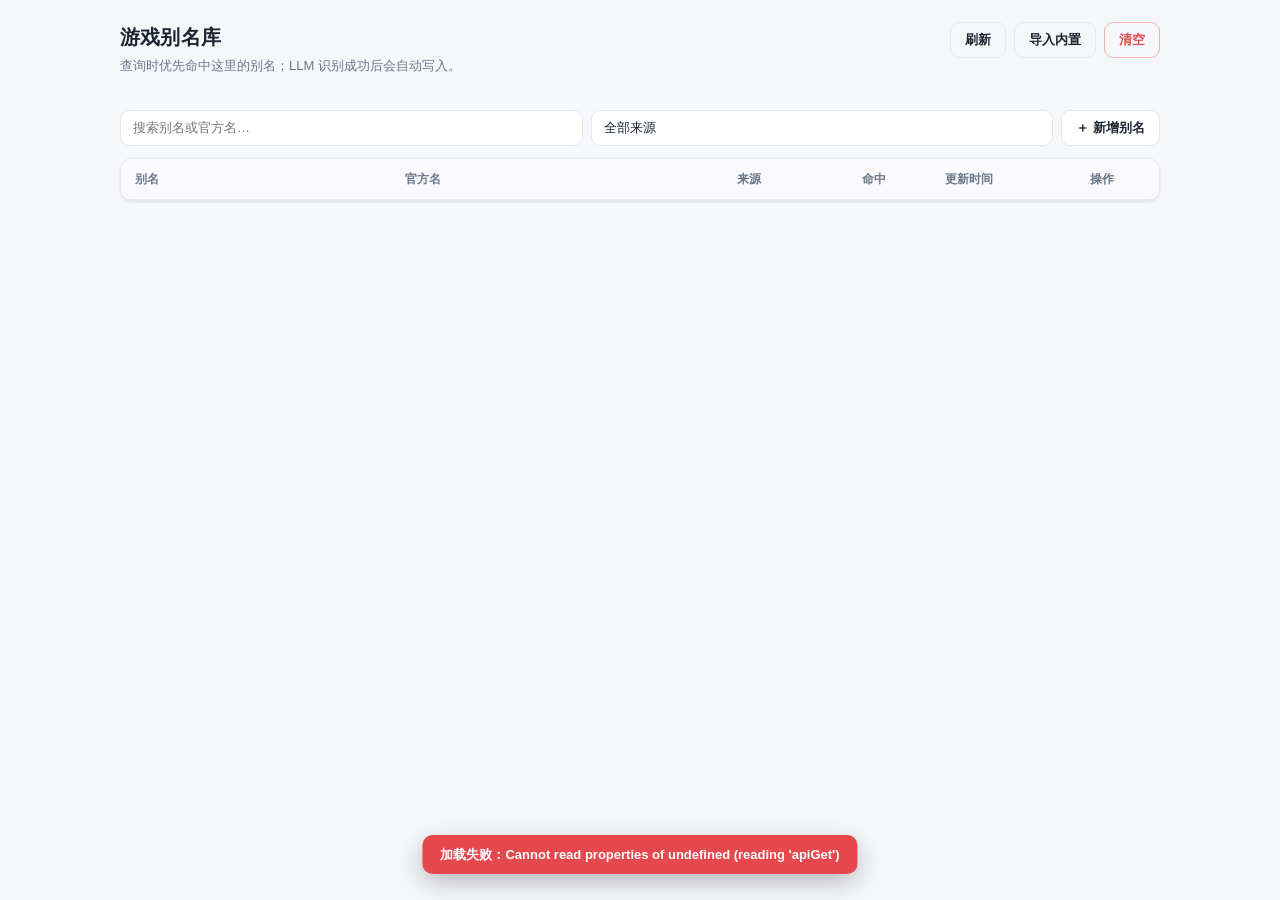
<file: views/aliases/index.html>
<!doctype html>
<html lang="zh-CN">
  <head>
    <meta charset="utf-8" />
    <meta name="viewport" content="width=device-width, initial-scale=1" />
    <title>别名管理</title>
    <link rel="stylesheet" href="./style.css" />
  </head>
  <body>
    <div class="page">
      <header class="head">
        <div class="head-text">
          <h1 id="title">游戏别名库</h1>
          <p class="sub" id="subtitle">
            查询时优先命中这里的别名；LLM 识别成功后会自动写入。
          </p>
        </div>
        <div class="head-actions">
          <button class="btn ghost" id="btn-refresh" title="刷新">刷新</button>
          <button class="btn ghost" id="btn-import" title="把内置别名表导入库中">
            导入内置
          </button>
          <button class="btn danger-ghost" id="btn-clear" title="清空别名">清空</button>
        </div>
      </header>

      <section class="stats" id="stats"></section>

      <section class="toolbar">
        <input
          id="search"
          class="input"
          type="search"
          placeholder="搜索别名或官方名…"
          autocomplete="off"
        />
        <select id="source-filter" class="input select" title="按来源筛选">
          <option value="">全部来源</option>
          <option value="user">用户添加</option>
          <option value="llm">LLM 自动</option>
          <option value="builtin">内置表</option>
        </select>
        <button class="btn" id="btn-add">＋ 新增别名</button>
      </section>

      <form class="add-form" id="add-form" hidden>
        <div class="field">
          <label for="new-alias">别名（用户可能输入的说法）</label>
          <input id="new-alias" class="input" placeholder="例如：老头环" required />
        </div>
        <div class="field">
          <label for="new-title">官方英文名（Metacritic 上的标题）</label>
          <input id="new-title" class="input" placeholder="例如：Elden Ring" required />
        </div>
        <div class="field field-actions">
          <button class="btn primary" type="submit" id="btn-save">保存</button>
          <button class="btn ghost" type="button" id="btn-cancel">取消</button>
        </div>
      </form>

      <section class="table-wrap">
        <table class="table" id="table">
          <thead>
            <tr>
              <th class="col-alias">别名</th>
              <th class="col-title">官方名</th>
              <th class="col-source">来源</th>
              <th class="col-hits">命中</th>
              <th class="col-time">更新时间</th>
              <th class="col-ops">操作</th>
            </tr>
          </thead>
          <tbody id="tbody"></tbody>
        </table>
        <div class="empty" id="empty" hidden>
          <p>还没有别名。</p>
          <p class="hint">
            点击「新增别名」手动添加，或使用 <code>/评分别名 添加 老头环 Elden Ring</code>。
          </p>
        </div>
        <div class="loading" id="loading">加载中…</div>
      </section>

      <footer class="foot">
        <span id="path"></span>
        <span id="count"></span>
      </footer>
    </div>

    <div class="dialog-mask" id="dialog" hidden>
      <div
        class="dialog"
        role="dialog"
        aria-modal="true"
        aria-labelledby="dialog-title"
      >
        <h2 class="dialog-title" id="dialog-title"></h2>
        <p class="dialog-message" id="dialog-message"></p>
        <div class="dialog-options" id="dialog-options" hidden></div>
        <div class="dialog-actions">
          <button class="btn ghost" id="dialog-cancel" type="button">取消</button>
          <button class="btn primary" id="dialog-ok" type="button">确定</button>
        </div>
      </div>
    </div>

    <div class="toast" id="toast" hidden></div>

    <script type="module" src="./app.js"></script>
  </body>
</html>
</file>
<file: views/aliases/style.css>
:root {
  --bg: #f6f7fb;
  --panel: #ffffff;
  --text: #1b2430;
  --muted: #6b7789;
  --border: #e3e8f0;
  --primary: #3c96ca;
  --primary-text: #ffffff;
  --danger: #e5484d;
  /* 实心危险按钮专用：白字对比度 ≥ 4.5:1（--danger 本身偏亮，只用于描边/文字） */
  --danger-strong: #c92a30;
  --danger-strong-text: #ffffff;
  --shadow: 0 1px 3px rgba(16, 24, 40, 0.08), 0 1px 2px rgba(16, 24, 40, 0.04);
  --radius: 12px;
}

[data-theme="dark"] {
  --bg: #14171c;
  --panel: #1c2028;
  --text: #e6eaf0;
  --muted: #98a2b3;
  --border: #2b313b;
  --primary: #4aa3d6;
  --primary-text: #0b1017;
  --danger: #ff6b6f;
  --danger-strong: #ff6b6f;
  --danger-strong-text: #200a0b;
  --shadow: 0 1px 3px rgba(0, 0, 0, 0.5);
}

* {
  box-sizing: border-box;
}

/* display:flex 的元素会盖掉 hidden 的默认 display:none，统一兜底 */
[hidden] {
  display: none !important;
}

html,
body {
  margin: 0;
  padding: 0;
}

body {
  background: var(--bg);
  color: var(--text);
  font-family: "PingFang SC", "Microsoft YaHei", "Noto Sans CJK SC",
    -apple-system, BlinkMacSystemFont, "Segoe UI", Roboto, sans-serif;
  font-size: 14px;
  line-height: 1.5;
  -webkit-font-smoothing: antialiased;
}

.page {
  max-width: 1080px;
  margin: 0 auto;
  padding: 22px 20px 40px;
}

/* ---------- 头部 ---------- */
.head {
  display: flex;
  align-items: flex-start;
  justify-content: space-between;
  gap: 16px;
  flex-wrap: wrap;
  margin-bottom: 18px;
}

.head-text h1 {
  margin: 0 0 4px;
  font-size: 20px;
  font-weight: 700;
  letter-spacing: 0.2px;
}

.head-text .sub {
  margin: 0;
  color: var(--muted);
  font-size: 13px;
}

.head-actions {
  display: flex;
  gap: 8px;
  flex-wrap: wrap;
}

/* ---------- 按钮 / 输入 ---------- */
.btn {
  appearance: none;
  border: 1px solid var(--border);
  background: var(--panel);
  color: var(--text);
  border-radius: 9px;
  padding: 8px 14px;
  font-size: 13px;
  font-weight: 600;
  cursor: pointer;
  transition: background 0.15s, border-color 0.15s, transform 0.05s;
  white-space: nowrap;
}

.btn:hover {
  border-color: var(--primary);
}

.btn:active {
  transform: translateY(1px);
}

.btn:disabled {
  opacity: 0.55;
  cursor: not-allowed;
}

.btn.primary {
  background: var(--primary);
  border-color: var(--primary);
  color: var(--primary-text);
}

.btn.ghost {
  background: transparent;
}

.btn.danger-ghost {
  background: transparent;
  color: var(--danger);
  border-color: color-mix(in srgb, var(--danger) 40%, transparent);
}

.btn.danger-ghost:hover {
  border-color: var(--danger);
}

.btn.danger {
  background: var(--danger-strong);
  border-color: var(--danger-strong);
  color: var(--danger-strong-text);
}

.btn.tiny {
  padding: 4px 10px;
  font-size: 12px;
  border-radius: 7px;
}

.input {
  appearance: none;
  width: 100%;
  border: 1px solid var(--border);
  background: var(--panel);
  color: var(--text);
  border-radius: 9px;
  padding: 9px 12px;
  font-size: 13px;
  font-family: inherit;
  outline: none;
  transition: border-color 0.15s, box-shadow 0.15s;
}

.input:focus {
  border-color: var(--primary);
  box-shadow: 0 0 0 3px color-mix(in srgb, var(--primary) 18%, transparent);
}

.select {
  width: auto;
  min-width: 130px;
  cursor: pointer;
}

/* ---------- 统计条 ---------- */
.stats {
  display: grid;
  grid-template-columns: repeat(4, minmax(0, 1fr));
  gap: 10px;
  margin-bottom: 16px;
}

.stat {
  background: var(--panel);
  border: 1px solid var(--border);
  border-radius: var(--radius);
  padding: 12px 14px;
  box-shadow: var(--shadow);
}

.stat .label {
  color: var(--muted);
  font-size: 12px;
  margin-bottom: 2px;
}

.stat .value {
  font-size: 20px;
  font-weight: 700;
  font-variant-numeric: tabular-nums;
}

/* ---------- 工具栏 ---------- */
.toolbar {
  display: flex;
  gap: 8px;
  margin-bottom: 12px;
  flex-wrap: wrap;
}

.toolbar .input {
  flex: 1 1 220px;
  width: auto;
}

/* ---------- 新增表单 ---------- */
.add-form {
  display: grid;
  grid-template-columns: 1fr 1fr auto;
  gap: 12px;
  align-items: end;
  background: var(--panel);
  border: 1px solid var(--border);
  border-radius: var(--radius);
  padding: 14px;
  margin-bottom: 14px;
  box-shadow: var(--shadow);
}

.add-form .field label {
  display: block;
  font-size: 12px;
  color: var(--muted);
  margin-bottom: 5px;
}

.field-actions {
  display: flex;
  gap: 8px;
}

/* ---------- 表格 ---------- */
.table-wrap {
  background: var(--panel);
  border: 1px solid var(--border);
  border-radius: var(--radius);
  box-shadow: var(--shadow);
  overflow: hidden;
}

.table {
  width: 100%;
  border-collapse: collapse;
  font-size: 13px;
}

.table thead th {
  text-align: left;
  font-weight: 600;
  color: var(--muted);
  font-size: 12px;
  padding: 11px 14px;
  border-bottom: 1px solid var(--border);
  background: color-mix(in srgb, var(--bg) 60%, var(--panel));
  white-space: nowrap;
}

.table tbody td {
  padding: 11px 14px;
  border-bottom: 1px solid var(--border);
  vertical-align: middle;
}

.table tbody tr:last-child td {
  border-bottom: none;
}

.table tbody tr:hover {
  background: color-mix(in srgb, var(--primary) 5%, transparent);
}

.col-alias {
  width: 26%;
}
.col-title {
  width: 32%;
}
.col-source {
  width: 12%;
}
.col-hits {
  width: 8%;
}
.col-time {
  width: 14%;
}
.col-ops {
  width: 8%;
}

.alias-text {
  font-weight: 600;
  word-break: break-word;
}

.title-text {
  color: var(--text);
  word-break: break-word;
}

.ops {
  text-align: right;
}

.badge {
  display: inline-block;
  padding: 2px 8px;
  border-radius: 999px;
  font-size: 11px;
  font-weight: 600;
  white-space: nowrap;
}

.badge.user {
  background: color-mix(in srgb, var(--primary) 16%, transparent);
  color: var(--primary);
}

.badge.llm {
  background: rgba(139, 92, 246, 0.16);
  color: #8b5cf6;
}

[data-theme="dark"] .badge.llm {
  color: #a78bfa;
}

.badge.builtin {
  background: rgba(148, 163, 184, 0.2);
  color: var(--muted);
}

.badge.unknown {
  background: rgba(148, 163, 184, 0.2);
  color: var(--muted);
}

.muted {
  color: var(--muted);
  font-variant-numeric: tabular-nums;
}

/* ---------- 空 / 加载 ---------- */
.empty {
  padding: 42px 20px;
  text-align: center;
  color: var(--muted);
}

.empty .hint {
  font-size: 12px;
  opacity: 0.85;
}

.empty code {
  background: color-mix(in srgb, var(--bg) 70%, var(--panel));
  border: 1px solid var(--border);
  border-radius: 5px;
  padding: 1px 5px;
  font-size: 12px;
}

.loading {
  padding: 34px;
  text-align: center;
  color: var(--muted);
}

/* ---------- 页脚 ---------- */
.foot {
  display: flex;
  justify-content: space-between;
  gap: 12px;
  flex-wrap: wrap;
  margin-top: 12px;
  color: var(--muted);
  font-size: 12px;
  word-break: break-all;
}

/* ---------- 页内确认对话框 ----------
   Dashboard 插件视图 iframe 沙箱不含 allow-modals，
   window.confirm/prompt 被静默禁用，确认交互一律用页内 UI。 */
.dialog-mask {
  position: fixed;
  inset: 0;
  background: rgba(10, 14, 20, 0.45);
  display: flex;
  align-items: center;
  justify-content: center;
  padding: 20px;
  z-index: 60;
}

.dialog {
  background: var(--panel);
  border: 1px solid var(--border);
  border-radius: var(--radius);
  box-shadow: 0 16px 48px rgba(0, 0, 0, 0.28);
  padding: 20px;
  width: min(420px, 100%);
}

.dialog-title {
  margin: 0 0 8px;
  font-size: 16px;
  font-weight: 700;
}

.dialog-message {
  margin: 0 0 14px;
  color: var(--muted);
  font-size: 13px;
  word-break: break-word;
}

.dialog-options {
  display: flex;
  flex-wrap: wrap;
  gap: 8px;
  margin-bottom: 14px;
}

.dialog-options .btn.selected {
  border-color: var(--primary);
  background: color-mix(in srgb, var(--primary) 14%, transparent);
  color: var(--text);
}

.dialog-actions {
  display: flex;
  justify-content: flex-end;
  gap: 8px;
}

/* ---------- Toast ---------- */
.toast {
  position: fixed;
  left: 50%;
  bottom: 26px;
  transform: translateX(-50%);
  background: var(--text);
  color: var(--bg);
  padding: 10px 18px;
  border-radius: 10px;
  font-size: 13px;
  font-weight: 600;
  box-shadow: 0 8px 24px rgba(0, 0, 0, 0.25);
  z-index: 50;
  max-width: min(560px, 90vw);
  text-align: center;
}

.toast.error {
  background: var(--danger);
  color: #fff;
}

/* ---------- 窄屏 ---------- */
@media (max-width: 760px) {
  .stats {
    grid-template-columns: repeat(2, minmax(0, 1fr));
  }

  .add-form {
    grid-template-columns: 1fr;
  }

  .col-time,
  .col-hits {
    display: none;
  }
}
</file>
